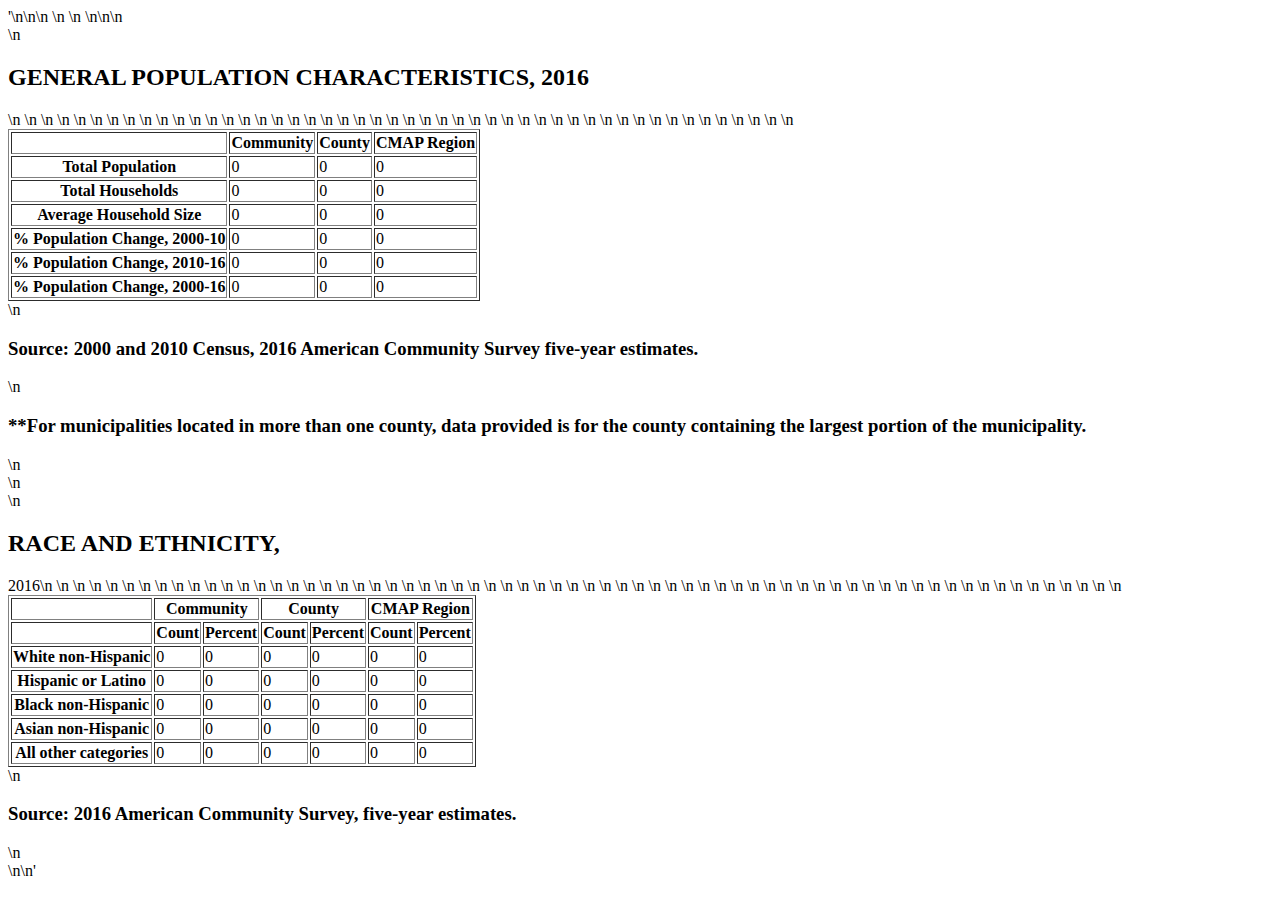
<file: test.html>
'<!DOCTYPE html>\n<html>\n<head lang="en">\n    <meta charset="UTF-8">\n    <!-- PLACE HOLDER FOR COMMUNITY SNAPSHOT LOGO -->\n    <!-- <img src=> -->\n</head>\n<body>\n<div class="container">\n    <h2>GENERAL POPULATION CHARACTERISTICS, 2016</h2>\n     <table border="1" class="dataframe">\n  <thead>\n    <tr style="text-align: right;">\n      <th></th>\n      <th>Community</th>\n      <th>County</th>\n      <th>CMAP Region</th>\n    </tr>\n  </thead>\n  <tbody>\n    <tr>\n      <th>Total Population</th>\n      <td>0</td>\n      <td>0</td>\n      <td>0</td>\n    </tr>\n    <tr>\n      <th>Total Households</th>\n      <td>0</td>\n      <td>0</td>\n      <td>0</td>\n    </tr>\n    <tr>\n      <th>Average Household Size</th>\n      <td>0</td>\n      <td>0</td>\n      <td>0</td>\n    </tr>\n    <tr>\n      <th>% Population Change, 2000-10</th>\n      <td>0</td>\n      <td>0</td>\n      <td>0</td>\n    </tr>\n    <tr>\n      <th>% Population Change, 2010-16</th>\n      <td>0</td>\n      <td>0</td>\n      <td>0</td>\n    </tr>\n    <tr>\n      <th>% Population Change, 2000-16</th>\n      <td>0</td>\n      <td>0</td>\n      <td>0</td>\n    </tr>\n  </tbody>\n</table>\n    <h3>Source: 2000 and 2010 Census, 2016 American Community Survey five-year estimates. </h3>\n<h3>**For municipalities located in more than one county, data provided is for the county containing the largest portion of the municipality.  </h3>\n</div>\n<div class="container">\n    <h2>RACE AND ETHNICITY,</h2> 2016</h2>\n        <table border="1" class="dataframe">\n  <thead>\n    <tr>\n      <th></th>\n      <th colspan="2" halign="left">Community</th>\n      <th colspan="2" halign="left">County</th>\n      <th colspan="2" halign="left">CMAP Region</th>\n    </tr>\n    <tr>\n      <th></th>\n      <th>Count</th>\n      <th>Percent</th>\n      <th>Count</th>\n      <th>Percent</th>\n      <th>Count</th>\n      <th>Percent</th>\n    </tr>\n  </thead>\n  <tbody>\n    <tr>\n      <th>White non-Hispanic</th>\n      <td>0</td>\n      <td>0</td>\n      <td>0</td>\n      <td>0</td>\n      <td>0</td>\n      <td>0</td>\n    </tr>\n    <tr>\n      <th>Hispanic or Latino</th>\n      <td>0</td>\n      <td>0</td>\n      <td>0</td>\n      <td>0</td>\n      <td>0</td>\n      <td>0</td>\n    </tr>\n    <tr>\n      <th>Black non-Hispanic</th>\n      <td>0</td>\n      <td>0</td>\n      <td>0</td>\n      <td>0</td>\n      <td>0</td>\n      <td>0</td>\n    </tr>\n    <tr>\n      <th>Asian non-Hispanic</th>\n      <td>0</td>\n      <td>0</td>\n      <td>0</td>\n      <td>0</td>\n      <td>0</td>\n      <td>0</td>\n    </tr>\n    <tr>\n      <th>All other categories</th>\n      <td>0</td>\n      <td>0</td>\n      <td>0</td>\n      <td>0</td>\n      <td>0</td>\n      <td>0</td>\n    </tr>\n  </tbody>\n</table>\n        <h3>Source: 2016 American Community Survey, five-year estimates.</h3>\n</div>\n</body>\n</html>'
</file>
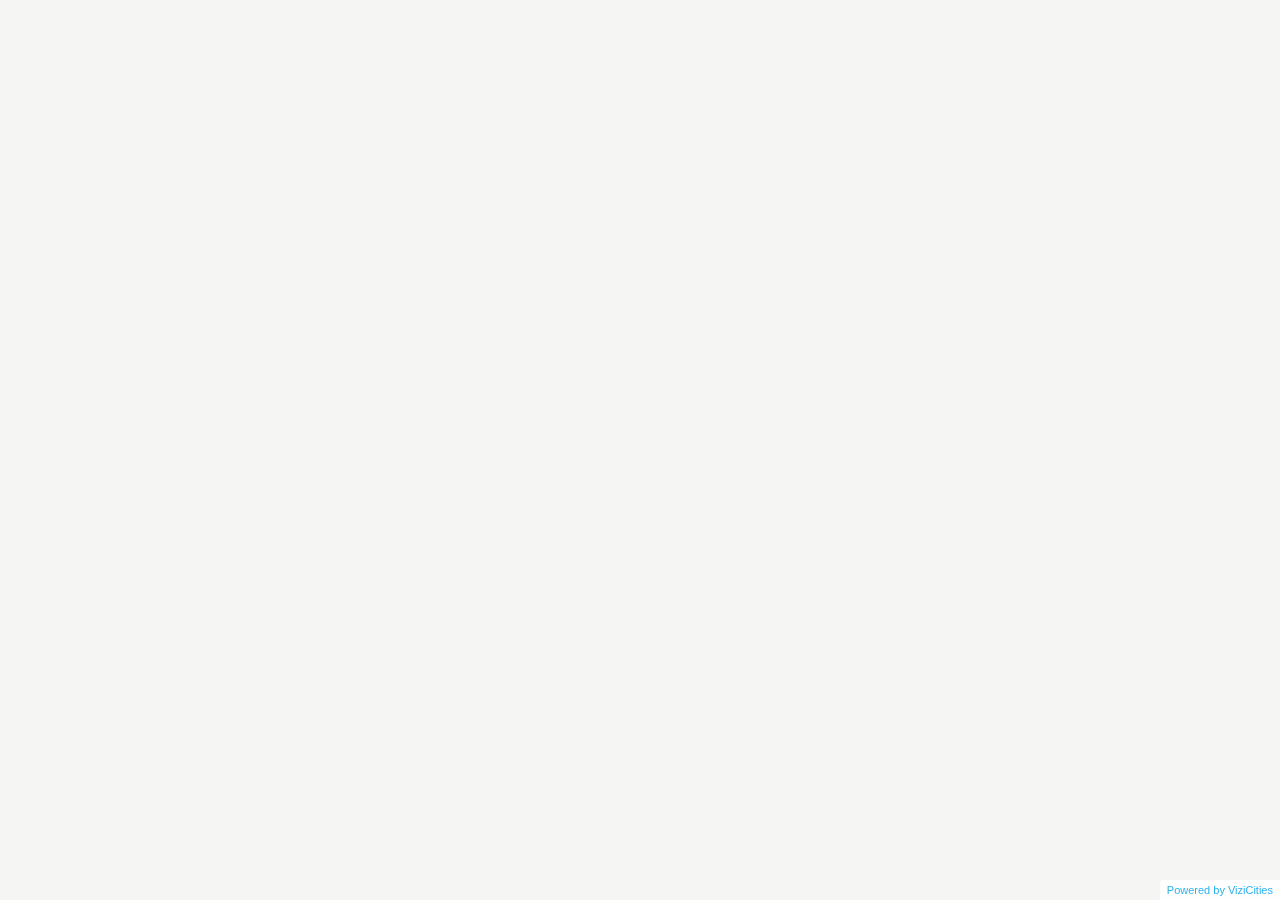
<file: vendor/vizicities_basic.html>
<html>

<head>
    <meta charset="UTF-8">
    <meta name="viewport" content="user-scalable=no, width=device-width, initial-scale=1, maximum-scale=1">
    <title>Basic ViziCities Example</title>
    <link rel="stylesheet" href="main.css">
    <link rel="stylesheet" href="vizicities.css"> </head>

<body>
    <div id="world"></div>
<script src="three.min.js"></script>    <script src="TweenMax.min.js"></script>
    <script src="vizicities.min.js"></script>
    <script src="main.js"></script>
</body>

</html>
</file>
<file: vendor/main.css>
* { margin: 0; padding: 0; }
html, body { height: 100%; overflow: hidden;}

#world { height: 100%; }
</file>
<file: vendor/vizicities.css>
.vizicities-attribution {
  background: rgba(255, 255, 255, 0.9);
  border-radius: 3px 0 0;
  bottom: 0;
  color: #666;
  font-family: Arial, Verdana, sans-serif;
  font-size: 11px;
  padding: 4px 7px;
  position: absolute;
  right: 0;
  z-index: 9998;
}

.vizicities-attribution a, .vizicities-attribution a:visited {
  color: #2bb2ed;
  text-decoration: none;
}

  .vizicities-attribution a:hover {
    color: #2bb2ed;
    text-decoration: underline;
  }
</file>
